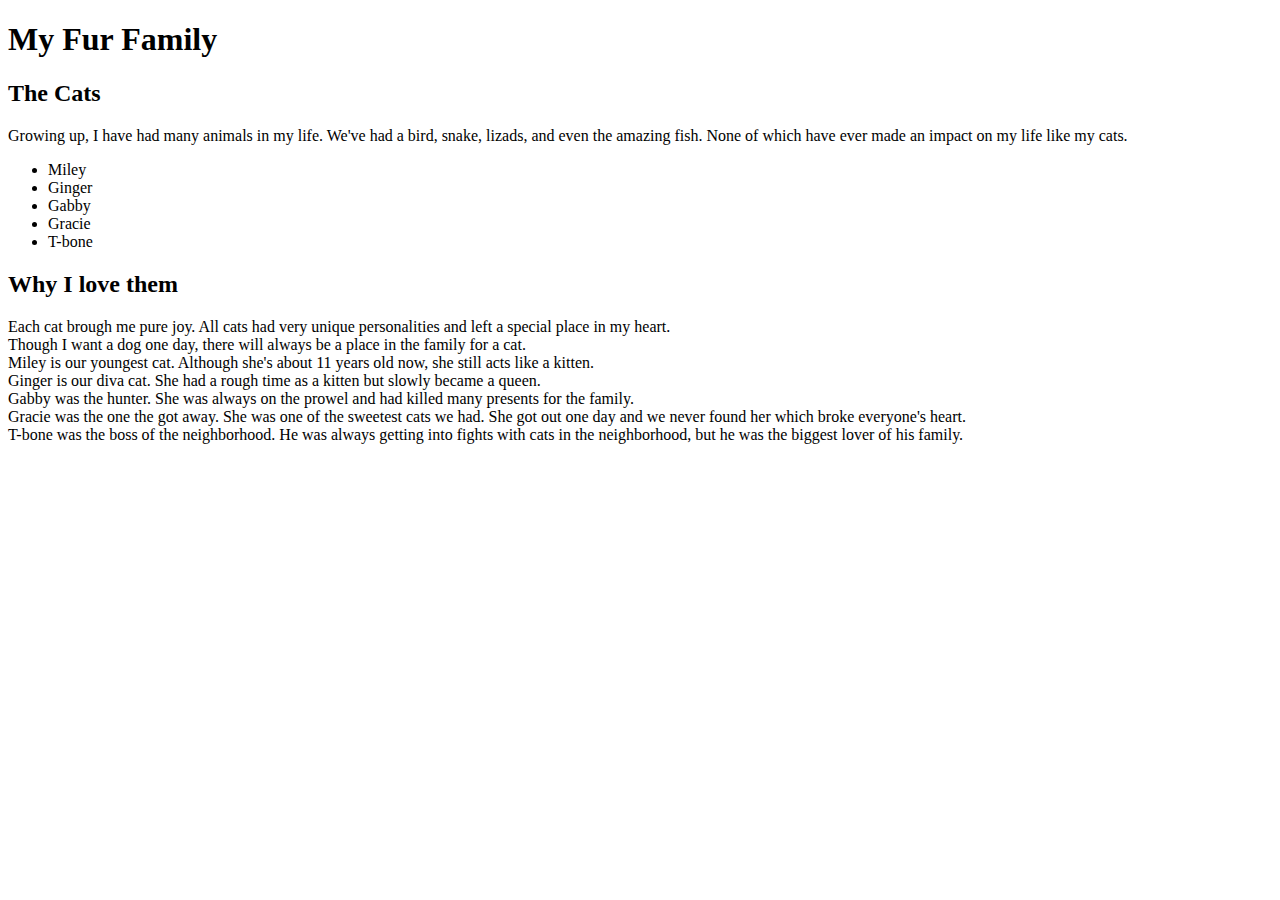
<file: animals.html>
<!DOCTYPE html>
<html>
    <head>
        <title>Pets Webpage</title>
    </head>
    <body>
        <h1>My Fur Family</h1>
        <h2>The Cats</h2>
        <p>Growing up, I have had many animals in my life. We've had a bird, snake, lizads, and even the amazing fish. None of which have ever made an impact on my life like my cats.</p>
        <ul>
            <li>Miley</li>
            <li>Ginger</li>
            <li>Gabby</li>
            <li>Gracie</li>
            <li>T-bone</li>
        </ul>
        <h2>Why I love them</h2>
        <p>Each cat brough me pure joy. All cats had very unique personalities and left a special place in my heart.<br> 
            Though I want a dog one day, there will always be a place in the family for a cat.<br>
            Miley is our youngest cat. Although she's about 11 years old now, she still acts like a kitten.<br>
            Ginger is our diva cat. She had a rough time as a kitten but slowly became a queen.<br>
            Gabby was the hunter. She was always on the prowel and had killed many presents for the family.<br>
            Gracie was the one the got away. She was one of the sweetest cats we had. She got out one day and we never found her which broke everyone's heart.<br>
            T-bone was the boss of the neighborhood. He was always getting into fights with cats in the neighborhood, but he was the biggest lover of his family.</p>
    </body>
</html>
</file>
